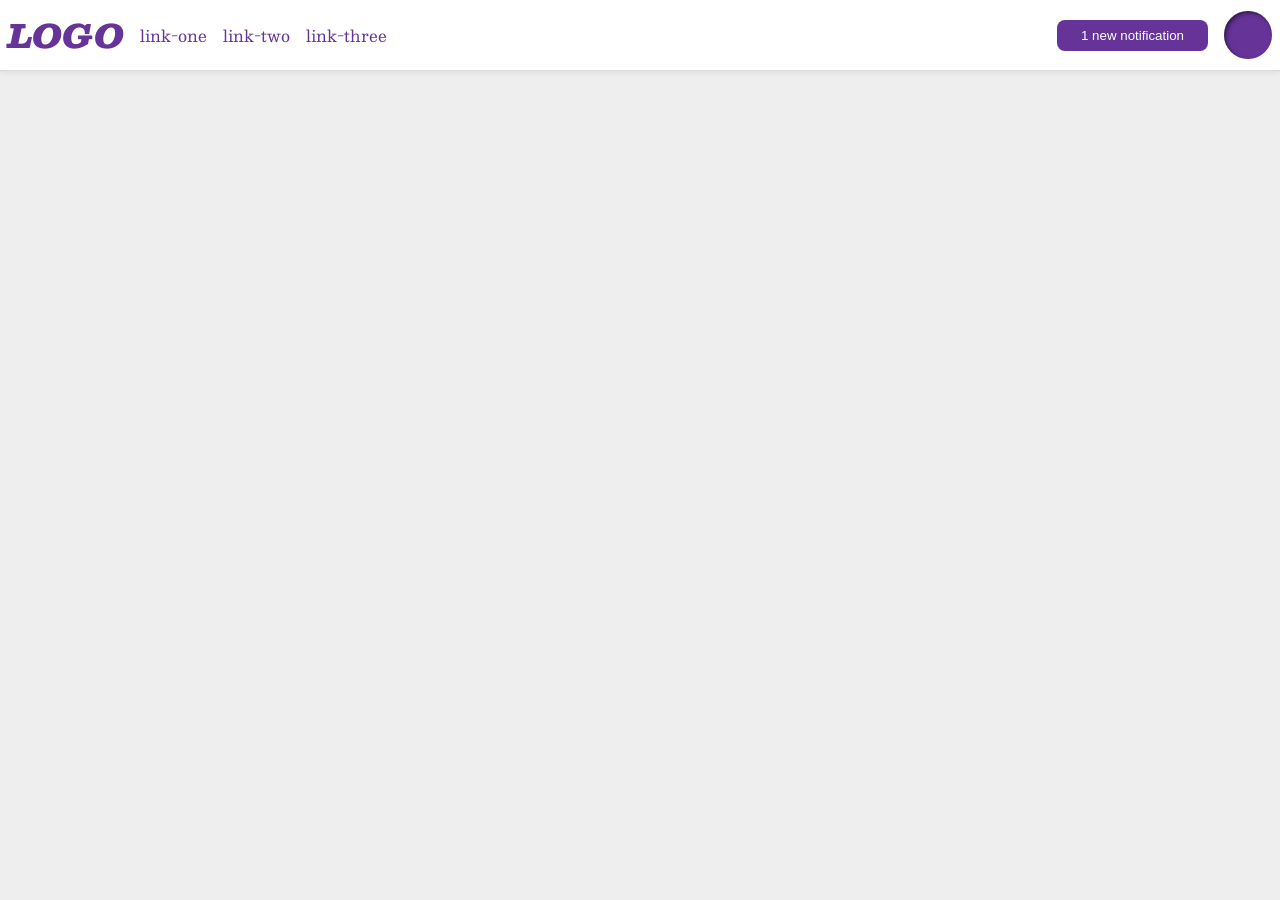
<file: foundations/flex/03-flex-header-2/index.html>
<!DOCTYPE html>
<html lang="en">
  <head>
    <meta charset="UTF-8">
    <meta http-equiv="X-UA-Compatible" content="IE=edge">
    <meta name="viewport" content="width=device-width, initial-scale=1.0">
    <title>Flex Header 2</title>
    <link rel="stylesheet" href="style.css">
  </head>
  <body>
    <div class="header">
      <div class="left">
        <div class="logo">
          LOGO
        </div>
        <ul class="links">
          <li><a href="https://google.com">link-one</a></li>
          <li><a href="https://google.com">link-two</a></li>
          <li><a href="https://google.com">link-three</a></li>
        </ul>
      </div>
      <div class="right">
        <button class="notifications">
          1 new notification
        </button>
        <div class="profile-image"></div>
      </div>
    </div>
  </body>
</html>
</file>
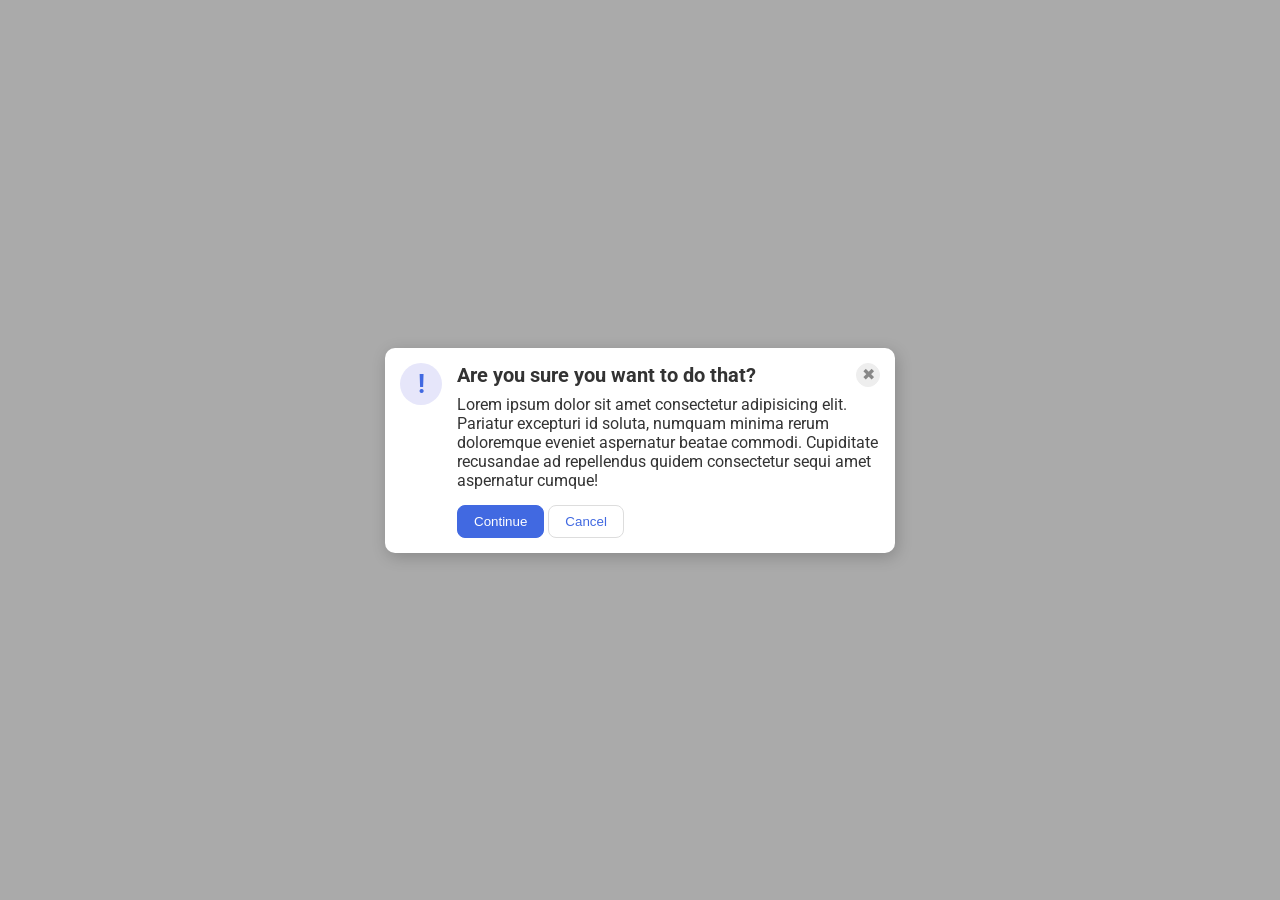
<file: foundations/flex/05-flex-modal/index.html>
<!DOCTYPE html>
<html lang="en">
  <head>
    <meta charset="UTF-8">
    <meta http-equiv="X-UA-Compatible" content="IE=edge">
    <meta name="viewport" content="width=device-width, initial-scale=1.0">
    <link rel="stylesheet" href="style.css">
    <title>Modal</title>
  </head>
  <body>
    <div class="modal">
      <div class="icon">!</div>
      <div class="parent">
        <div class="parent1">
          <div class="header">Are you sure you want to do that?</div>
          <button class="close-button">✖</button>
        </div>
        <div class="text">Lorem ipsum dolor sit amet consectetur adipisicing elit. Pariatur excepturi id soluta, numquam minima rerum doloremque eveniet aspernatur beatae commodi. Cupiditate recusandae ad repellendus quidem consectetur sequi amet aspernatur cumque!</div>
        <div class="parent2"> 
          <button class="continue">Continue</button>
          <button class="cancel">Cancel</button>
        </div>
      </div>
    </div>
  </body>
</html>
</file>
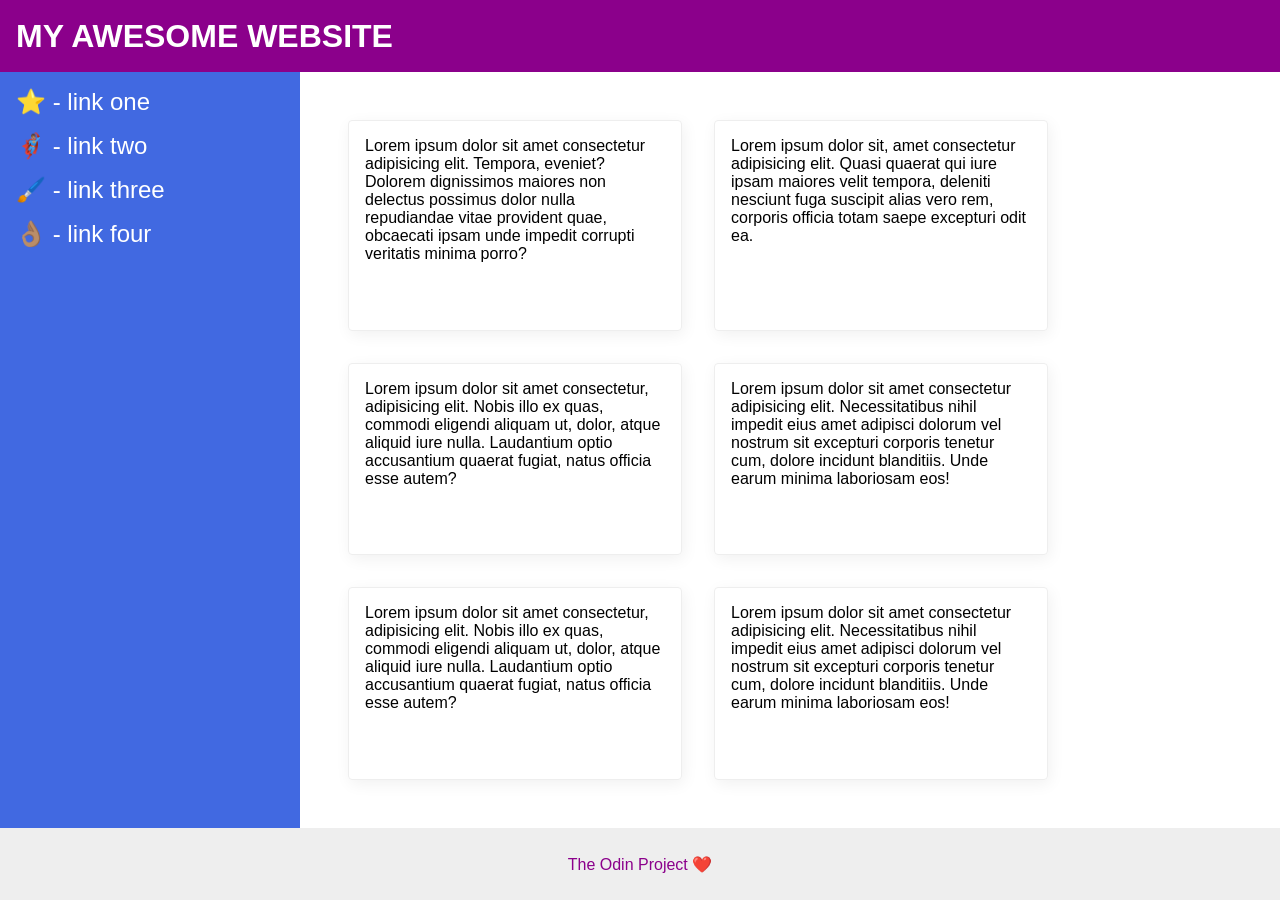
<file: foundations/flex/07-flex-layout-2/index.html>
<!DOCTYPE html>
<html lang="en">
  <head>
    <meta charset="UTF-8">
    <meta http-equiv="X-UA-Compatible" content="IE=edge">
    <meta name="viewport" content="width=device-width, initial-scale=1.0">
    <title>The Holy Grail</title>
    <link rel="stylesheet" href="style.css">
  </head>
  <body>
    <div class="header">
      MY AWESOME WEBSITE
    </div>
    
    <div class="parent">
      <div class="sidebar">
        <ul>
          <li><a href="#">⭐ - link one</a></li>
          <li><a href="#">🦸🏽‍♂️ - link two</a></li>
          <li><a href="#">🖌️ - link three</a></li>
          <li><a href="#">👌🏽 - link four</a></li>
        </ul>
      </div>
      <div class="wrapper">
        <div class="card">Lorem ipsum dolor sit amet consectetur adipisicing elit. Tempora, eveniet? Dolorem dignissimos maiores non delectus possimus dolor nulla repudiandae vitae provident quae, obcaecati ipsam unde impedit corrupti veritatis minima porro?</div>
        <div class="card">Lorem ipsum dolor sit, amet consectetur adipisicing elit. Quasi quaerat qui iure ipsam maiores velit tempora, deleniti nesciunt fuga suscipit alias vero rem, corporis officia totam saepe excepturi odit ea.</div>
        <div class="card">Lorem ipsum dolor sit amet consectetur, adipisicing elit. Nobis illo ex quas, commodi eligendi aliquam ut, dolor, atque aliquid iure nulla. Laudantium optio accusantium quaerat fugiat, natus officia esse autem?</div>
        <div class="card">Lorem ipsum dolor sit amet consectetur adipisicing elit. Necessitatibus nihil impedit eius amet adipisci dolorum vel nostrum sit excepturi corporis tenetur cum, dolore incidunt blanditiis. Unde earum minima laboriosam eos!</div>
        <div class="card">Lorem ipsum dolor sit amet consectetur, adipisicing elit. Nobis illo ex quas, commodi eligendi aliquam ut, dolor, atque aliquid iure nulla. Laudantium optio accusantium quaerat fugiat, natus officia esse autem?</div>
        <div class="card">Lorem ipsum dolor sit amet consectetur adipisicing elit. Necessitatibus nihil impedit eius amet adipisci dolorum vel nostrum sit excepturi corporis tenetur cum, dolore incidunt blanditiis. Unde earum minima laboriosam eos!</div>
      </div>
    </div>

    <div class="footer">
      The Odin Project ❤️
    </div>
  </body>
</html>
</file>
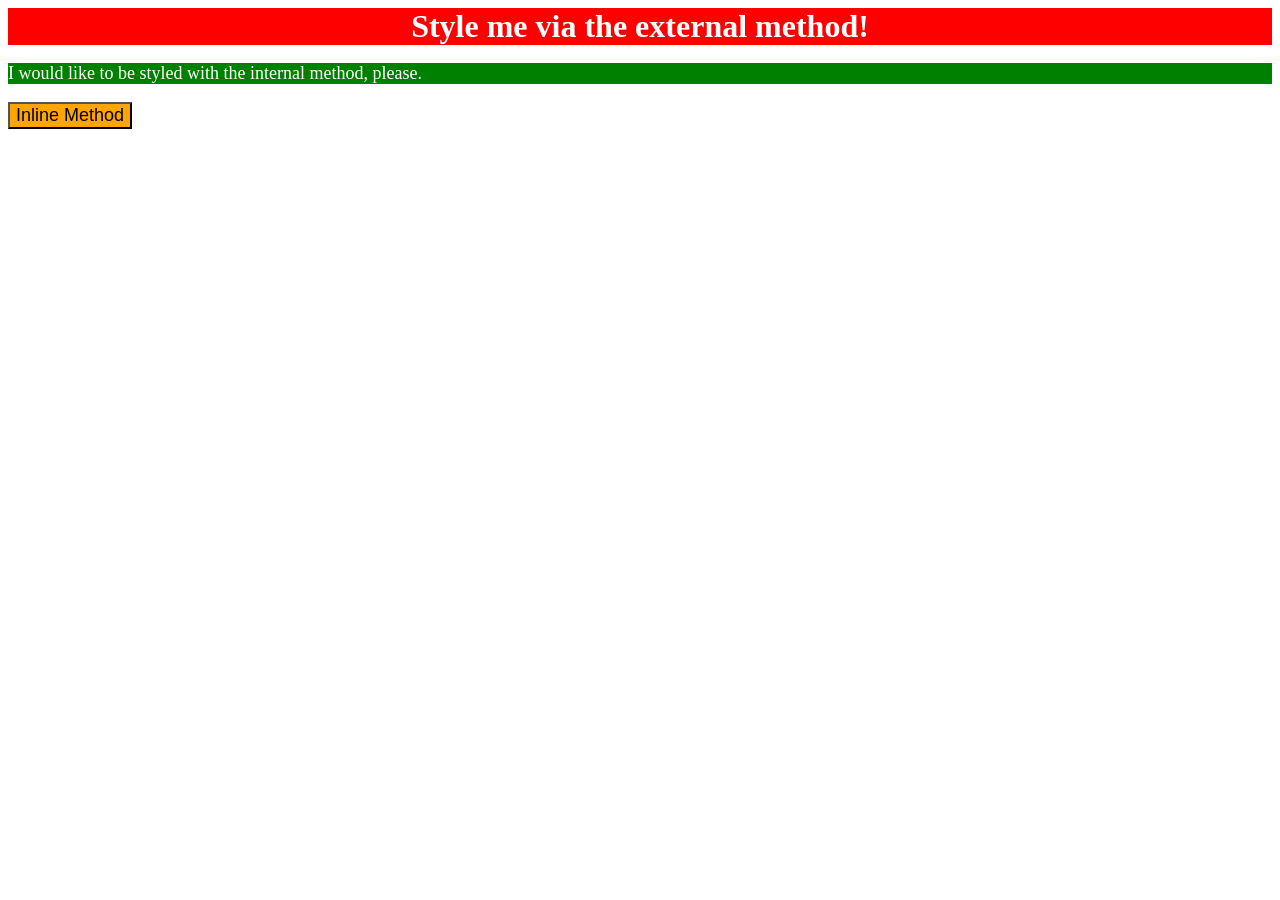
<file: foundations/intro-to-css/01-css-methods/index.html>
<!DOCTYPE html>
<html lang="en">
  <head>
    <meta charset="UTF-8">
    <meta http-equiv="X-UA-Compatible" content="IE=edge">
    <meta name="viewport" content="width=device-width, initial-scale=1.0">
    <title>Methods for Adding CSS</title>
    <link rel="stylesheet" href="styles.css">
    <style>
      p {
        background-color: green;
        color: white;
        font-size: 18px;
      }
    </style>
  </head>
  <body>
    <div>Style me via the external method!</div>
    <p>I would like to be styled with the internal method, please.</p>
    <button style="background-color: orange; font-size: 18px;">Inline Method</button>
  </body>
</html>
</file>
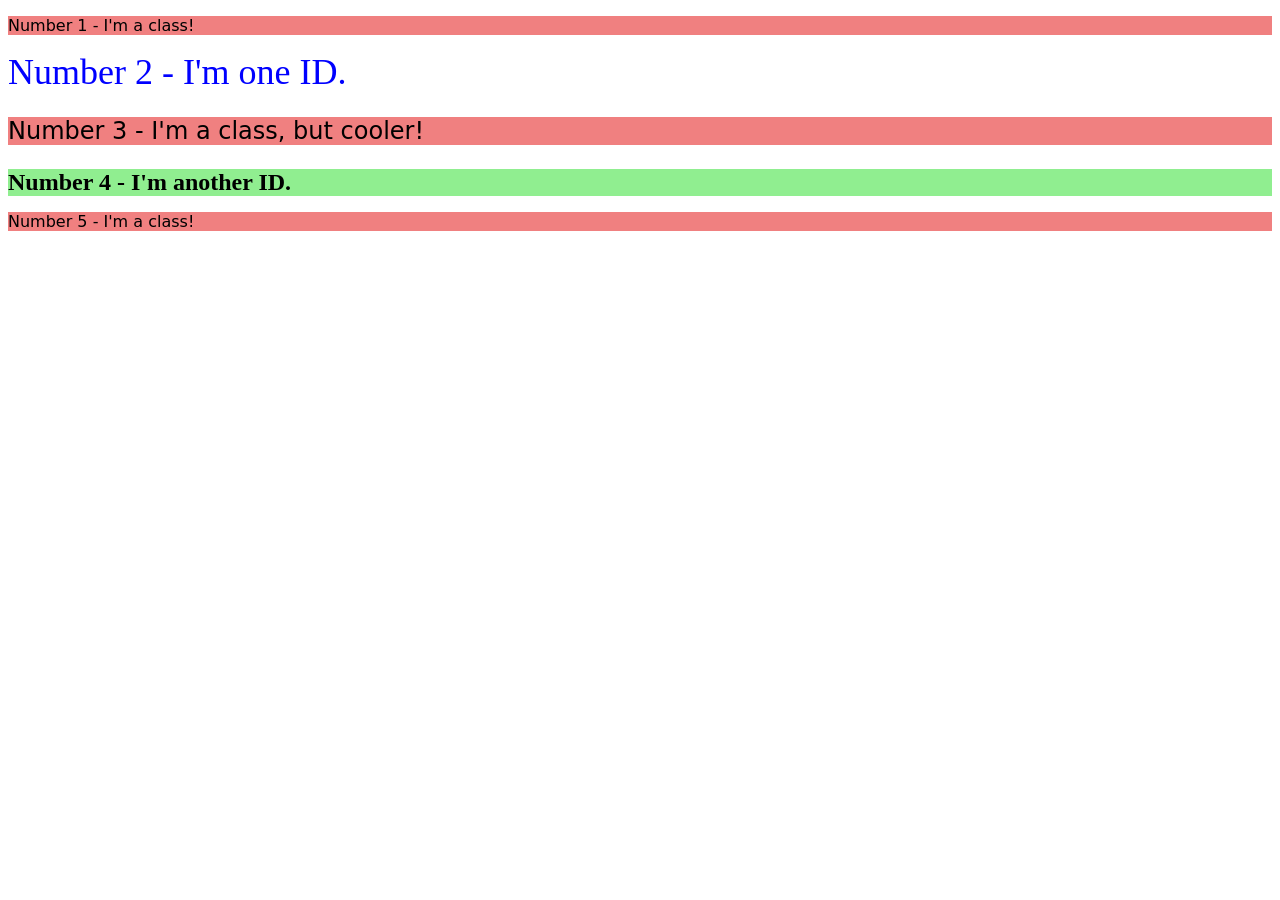
<file: foundations/intro-to-css/02-class-id-selectors/index.html>
<!DOCTYPE html>
<html lang="en">
  <head>
    <meta charset="UTF-8">
    <meta http-equiv="X-UA-Compatible" content="IE=edge">
    <meta name="viewport" content="width=device-width, initial-scale=1.0">
    <title>Class and ID Selectors</title>
    <link rel="stylesheet" href="style.css">
  </head>
  <body>
    <p class="shared">Number 1 - I'm a class!</p>
    <div id="nr2">Number 2 - I'm one ID.</div>
    <p class="shared nr3">Number 3 - I'm a class, but cooler!</p>
    <div id="nr4">Number 4 - I'm another ID.</div>
    <p class="shared">Number 5 - I'm a class!</p>
  </body>
</html>
</file>
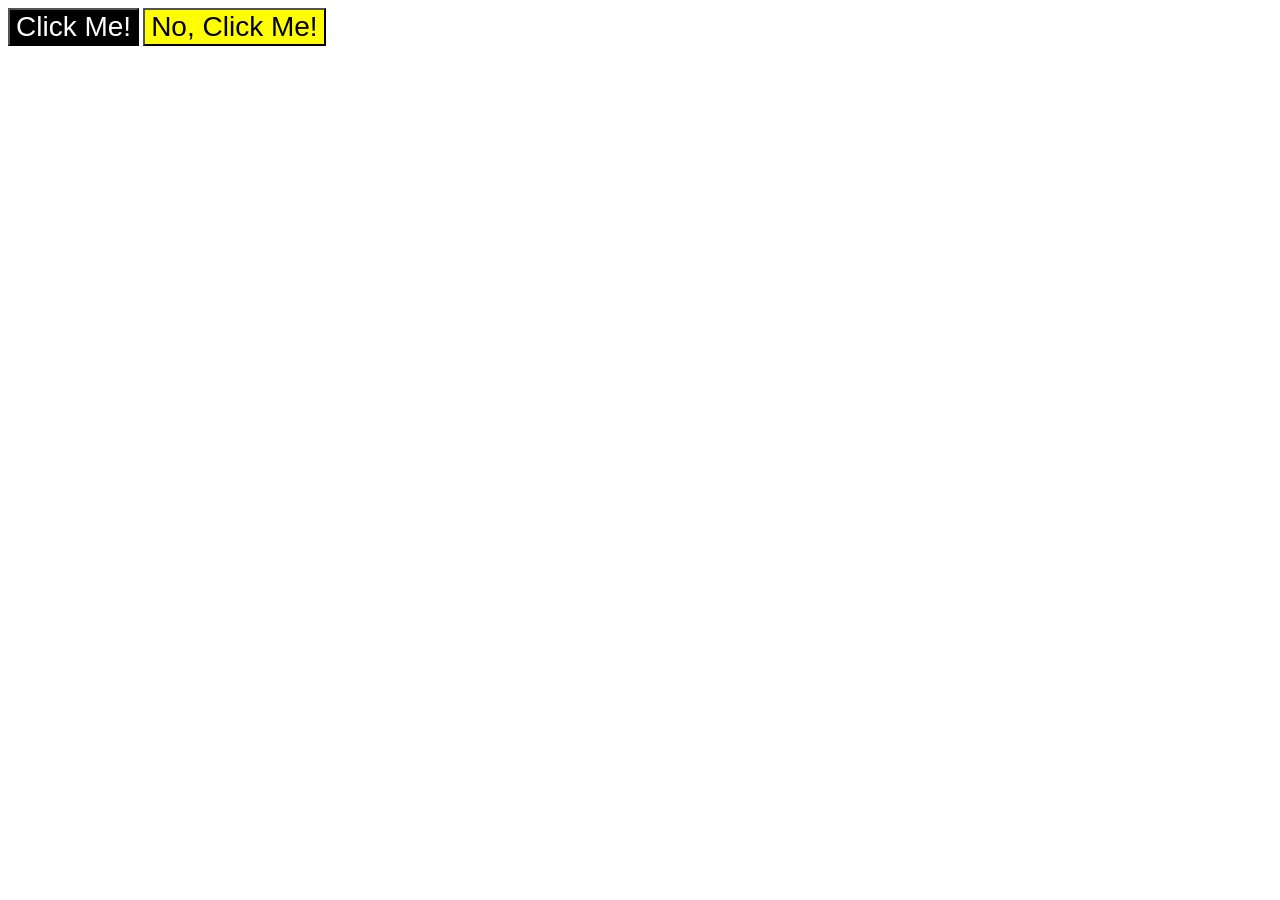
<file: foundations/intro-to-css/03-grouping-selectors/index.html>
<!DOCTYPE html>
<html lang="en">
  <head>
    <meta charset="UTF-8">
    <meta http-equiv="X-UA-Compatible" content="IE=edge">
    <meta name="viewport" content="width=device-width, initial-scale=1.0">
    <title>Grouping Selectors</title>
    <link rel="stylesheet" href="style.css">
  </head>
  <body>
    <button class="btn1">Click Me!</button>
    <button class="btn2">No, Click Me!</button>
  </body>
</html>
</file>
<file: foundations/flex/03-flex-header-2/style.css>
/* this is some magical font-importing.  
you'll learn about it later. */
@import url('https://fonts.googleapis.com/css2?family=Besley:ital,wght@0,400;1,900&display=swap');

body {
  margin: 0;
  background: #eee;
  font-family: Besley, serif;
}

.header {
  background: white;
  border-bottom: 1px solid #ddd;
  box-shadow: 0 0 8px rgba(0,0,0,.1);
}

.profile-image {
  background: rebeccapurple;
  box-shadow: inset 2px 2px 4px rgba(0,0,0,.5);
  border-radius: 50%;
  width: 48px;
  height:  48px;
}

.logo {
  color: rebeccapurple;
  font-size: 32px;
  font-weight: 900;
  font-style: italic;
}

button {
  border: none;
  border-radius: 8px;
  background: rebeccapurple;
  color: white;
  padding: 8px 24px;
}

a {
  /* this removes the line under our links */
  text-decoration: none;
  color: rebeccapurple;
}

ul {
  list-style-type: none;
}

/* SOLUTION */

.header {
  padding: 8px;
  display: flex;
  justify-content: space-between;
}

.left, .right{
  display: flex;
  align-items: center;
  gap: 16px;
}

ul {
  margin: 0;
  padding: 0;
  display: flex;
  gap: 16px;
}
</file>
<file: foundations/flex/05-flex-modal/style.css>
@import url('https://fonts.googleapis.com/css2?family=Roboto:wght@400;700&display=swap');

html, body {
  height: 100%;
}

body {
  font-family: Roboto, sans-serif;
  margin: 0;
  background: #aaa;
  color: #333;
  /* I'll give you this one for free lol */
  display: flex;
  align-items: center;
  justify-content: center;
}

.modal {
  background: white;
  width: 480px;
  border-radius: 10px;
  box-shadow: 2px 4px 16px rgba(0,0,0,.2);
}

.icon {
  color: royalblue;
  font-size: 26px;
  font-weight: 700;
  background: lavender;
  width: 42px;
  height: 42px;
  border-radius: 50%;
  display: flex;
  align-items: center;
  justify-content: center;
}

.close-button {
  background: #eee;
  border-radius: 50%;
  color: #888;
  font-weight: 400;
  font-size: 16px;
  height: 24px;
  width: 24px;
  display: flex;
  align-items: center;
  justify-content: center;
  border: 1px solid #eee;
  padding: 0;
}

button {
  cursor: pointer;
  padding: 8px 16px;
  border-radius: 8px;
}

button.continue {
  background: royalblue;
  border: 1px solid royalblue;
  color: white;
}

button.cancel {
  background: white;
  border: 1px solid #ddd;
  color: royalblue;
}

/* SOLUTION */

.header {
  font-weight: bold;
  font-size: 20px;
}

.modal {
  display: flex;
  padding: 15px;
}

.parent {
  display: flex;
  flex-direction: column;
  justify-content: space-between;
}

.parent1 {
  display: flex;
  justify-content: space-between;
  margin-bottom: 8px;
}

.icon {
  flex-shrink: 0;
  margin-right: 15px;
}

.text {
  margin-bottom: 15px;
}
</file>
<file: foundations/flex/07-flex-layout-2/style.css>
body {
  font-family: -apple-system, BlinkMacSystemFont, 'Segoe UI', Roboto, Oxygen, Ubuntu, Cantarell, 'Open Sans', 'Helvetica Neue', sans-serif;
  margin: 0;
  min-height: 100vh;
}

.header {
  height: 72px;
  background: darkmagenta;
  color: white;
}

.footer {
  height: 72px;
  background: #eee;
  color: darkmagenta;
}

.sidebar {
  width: 300px;
  background: royalblue;
  box-sizing: border-box;
}

.card {
  border: 1px solid #eee;
  box-shadow: 2px 4px 16px rgba(0,0,0,.06);
  border-radius: 4px;
}

/* SOLUTION */

body {
  display: flex;
  flex-direction: column;
}

.header {
  display: flex;
  align-items: center;
  padding: 0 16px;
  font-size: 32px;
  font-weight: 900;
}

.parent {
  flex: 1;
  display: flex;
}

.sidebar {
  flex-shrink: 0;
  padding: 16px;
}

ul {
  list-style-type: none;
  padding: 0px;
  margin: 0px;
}

li {
  margin-bottom: 16px;
}

a {
  text-decoration: none;
  font-size: 24px;
  color: white;
}

.wrapper {
  display: flex;
  flex-wrap: wrap;
  gap: 32px;
  padding: 48px;
}

.card {
  width: 300px;
  padding: 16px;
}

.footer {
  display: flex;
  justify-content: center;
  align-items: center;
}
</file>
<file: foundations/intro-to-css/01-css-methods/styles.css>
div {
    background-color: red;
    color: white;
    font-size: 32px;
    text-align: center;
    font-weight: bold;
}
</file>
<file: foundations/intro-to-css/02-class-id-selectors/style.css>
.shared {
    background-color: rgb(240, 128, 128);
    font-family: Verdana, "DejaVu Sans", sans-serif;       
}

#nr2 {
    color: blue;
    font-size: 36px;
}

.nr3 {
    font-size: 24px;
}

#nr4 {
    background-color: lightgreen;
    font-size: 24px;
    font-weight: bold;
}
</file>
<file: foundations/intro-to-css/03-grouping-selectors/style.css>
.btn1 {
    background-color: black;
    color: white;
}

.btn2 {
    background-color: yellow;
}

.btn1, .btn2 {
    font-size: 28px;
    font-family: Helvetica, "Times New Roman", sans-serif;
}
</file>
